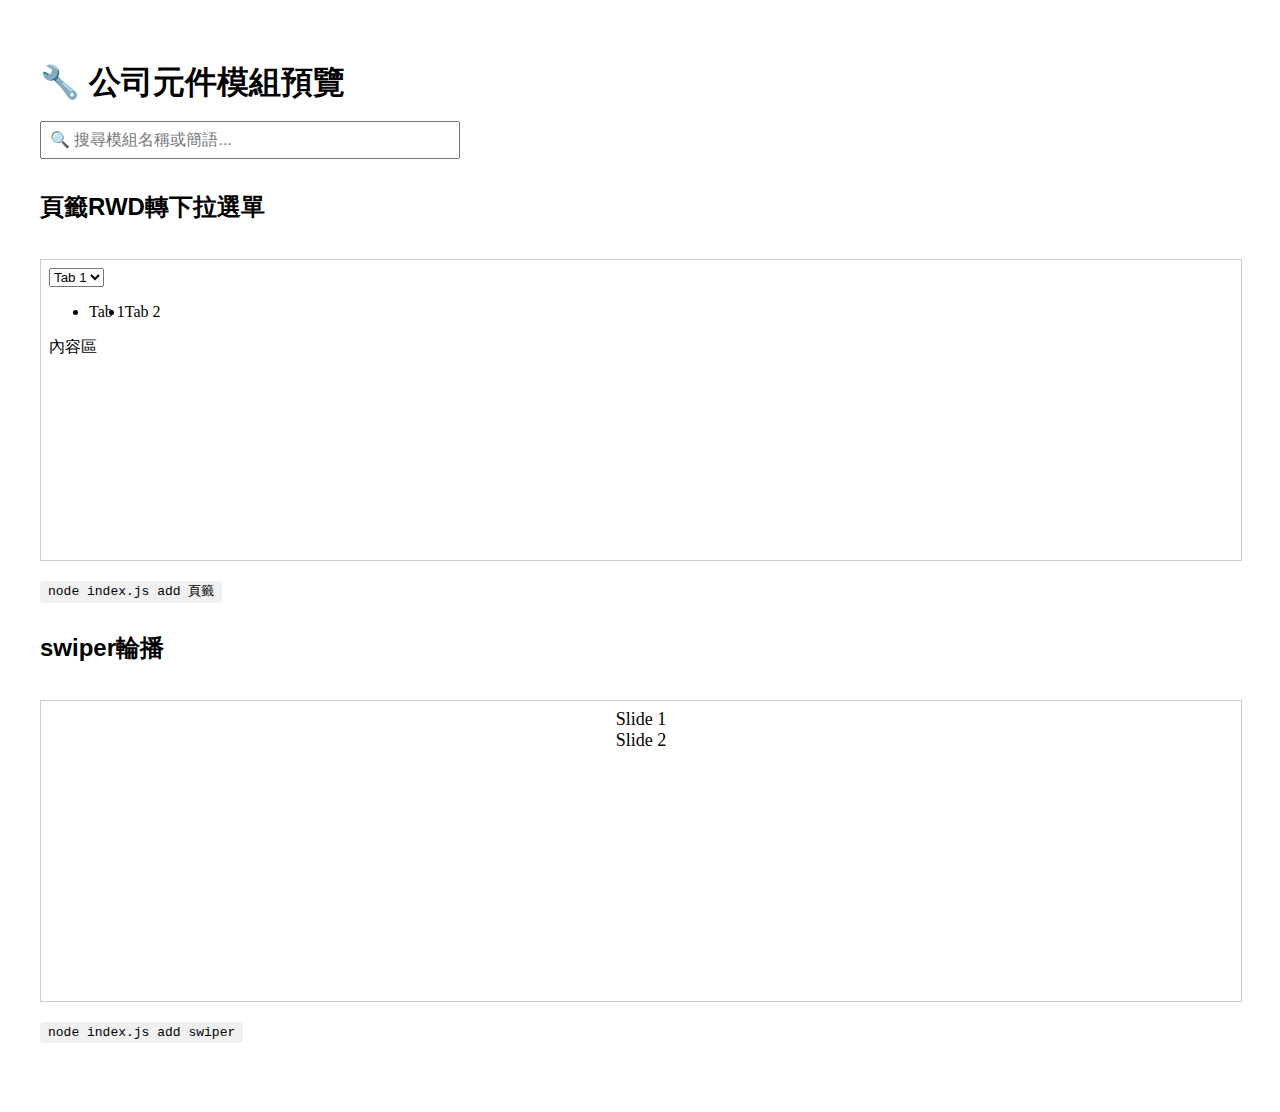
<file: company-template-kit/gui/index.html>
<!DOCTYPE html>
<html lang="zh-Hant">
<head>
  <meta charset="UTF-8">
  <title>模組預覽工具</title>
  <style>
    body { font-family: sans-serif; padding: 2rem; }
    h1 { margin-bottom: 1rem; }
    #search { padding: 0.5rem; width: 100%; max-width: 400px; font-size: 16px; margin-bottom: 1rem; }
    .module { margin-bottom: 2rem; }
    h2 { margin-top: 1rem; }
    iframe { width: 100%; height: 300px; border: 1px solid #ccc; margin-top: 1rem; }
    code { background: #f0f0f0; padding: 0.2rem 0.5rem; border-radius: 4px; }
  </style>
</head>
<body>
  <h1>🔧 公司元件模組預覽</h1>
  <input type="text" id="search" placeholder="🔍 搜尋模組名稱或簡語...">
  <div id="modules"></div>

  <script>
    const modules = [
      { name: "頁籤RWD轉下拉選單", alias: "頁籤", file: "頁籤RWD轉下拉選單" },
      { name: "swiper輪播", alias: "swiper", file: "swiper輪播" }
    ];

    const container = document.getElementById("modules");

    function renderModules(keyword = "") {
      container.innerHTML = "";
      modules.forEach(mod => {
        if (mod.name.includes(keyword) || mod.alias.includes(keyword)) {
          const block = document.createElement("div");
          block.className = "module";
          block.innerHTML = `
            <h2>${mod.name}</h2>
            <iframe src="../templates/${mod.file}/preview.html"></iframe>
            <p><code>node index.js add ${mod.alias}</code></p>
          `;
          container.appendChild(block);
        }
      });
    }

    document.getElementById("search").addEventListener("input", e => {
      renderModules(e.target.value.trim());
    });

    renderModules();
  </script>
</body>
</html>
</file>
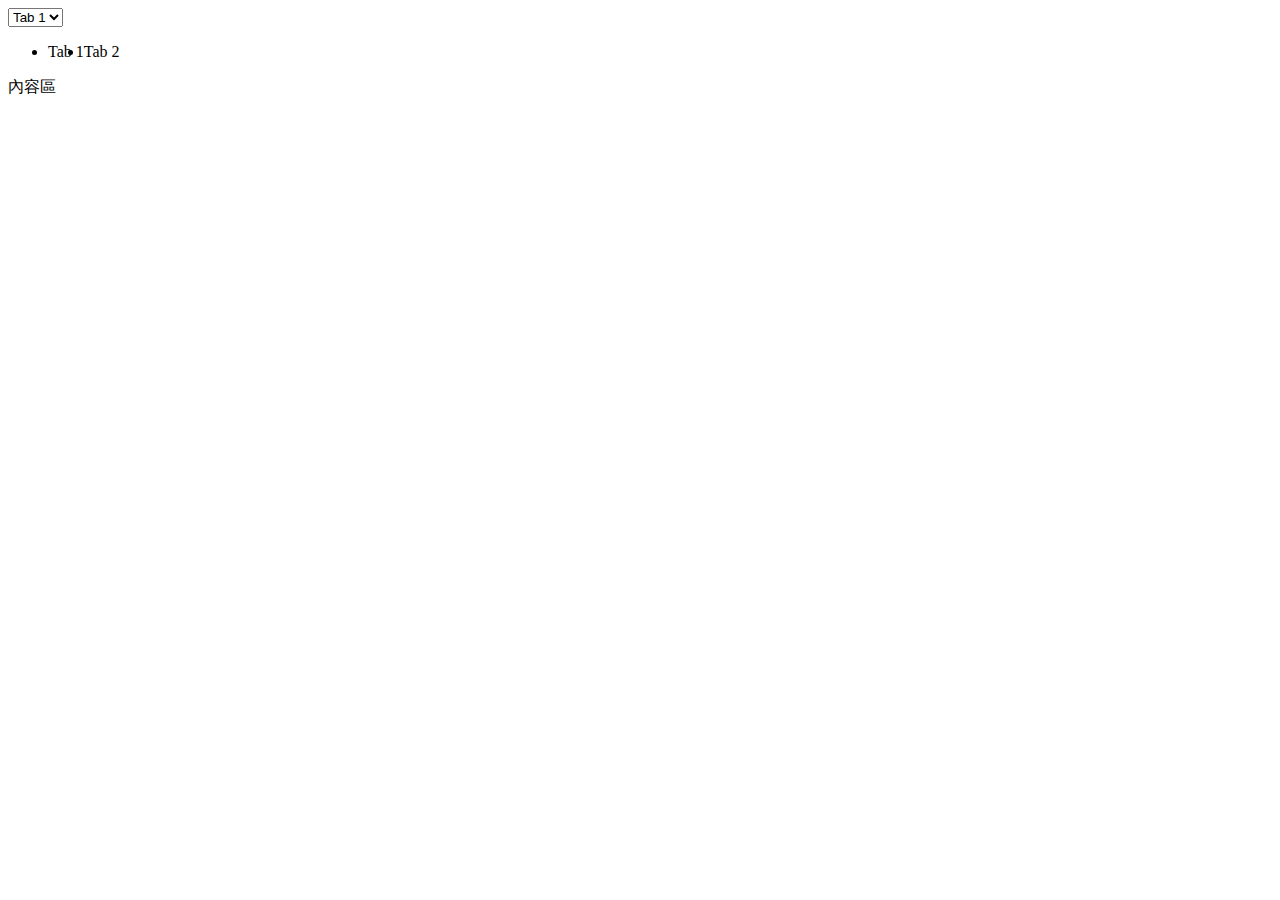
<file: company-template-kit/templates/頁籤RWD轉下拉選單/preview.html>
<!DOCTYPE html><html><head><meta charset='utf-8'><style>.tab-list { display: flex; }
@media (max-width: 768px) {
  .tab-list { display: none; }
  .tab-select { display: block; }
}
</style></head><body><div class="rwd-tab">
  <select class="tab-select">
    <option>Tab 1</option>
    <option>Tab 2</option>
  </select>
  <ul class="tab-list">
    <li>Tab 1</li>
    <li>Tab 2</li>
  </ul>
  <div class="tab-content">內容區</div>
</div>
<script>document.querySelector(".tab-select").addEventListener("change", function (e) {
  const index = e.target.selectedIndex;
  // 顯示對應 tabContent
});
</script></body></html>
</file>
